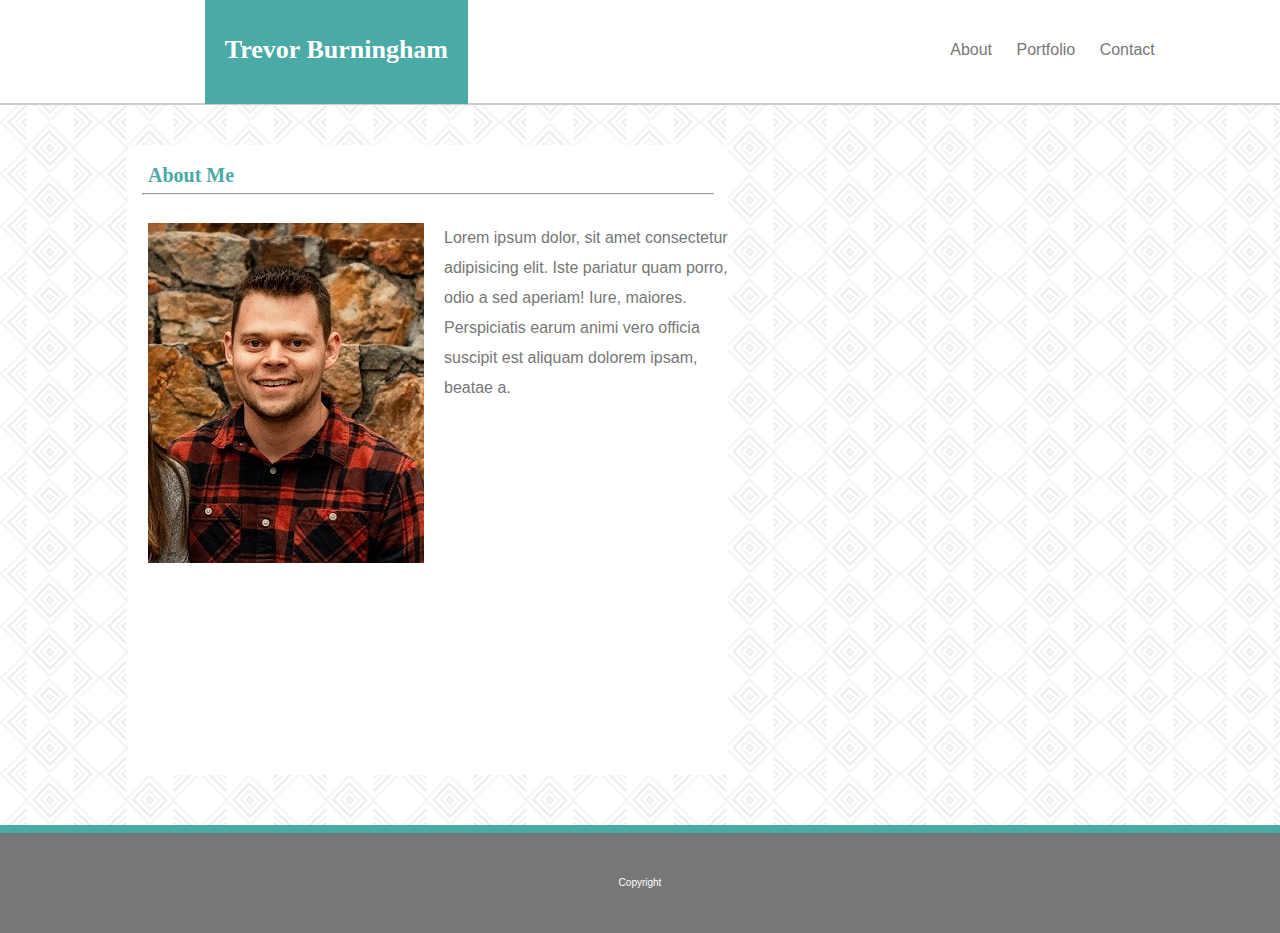
<file: index.html>
<!DOCTYPE html>
<html lang="en">

<head>
    <meta charset="UTF-8">
    <meta name="viewport" content="width=device-width, initial-scale=1.0">
    <meta http-equiv="X-UA-Compatible" content="ie=edge">

    <link rel="stylesheet" href="assets/css/reset.css">
    <link rel="stylesheet" href="assets/css/style.css">
    <title>About Me</title>
</head>

<body>
    <header>
        <div class="navbar">
            <h1>Trevor Burningham</h1>
            <ul>
                <li><a href="index.html">About</a></li>
                <li><a href="portfolio.html">Portfolio</a></li>
                <li><a href="contact.html">Contact</a></li>
            </ul>
        </div>
    </header>

    <div class="wrapper">
        <h2>About Me</h2>
        <hr>
        <div class="bio">
            <img src="assets/images/IMG_0675 (2).JPG" class="profilepic">
            <p>Lorem ipsum dolor, sit amet consectetur adipisicing elit. Iste pariatur quam porro, odio a sed aperiam!
                Iure,
                maiores. Perspiciatis earum animi vero officia suscipit est aliquam dolorem ipsam, beatae a.</p>

        </div>
    </div>

    <footer>
        Copyright
    </footer>
</body>

</html>
</file>
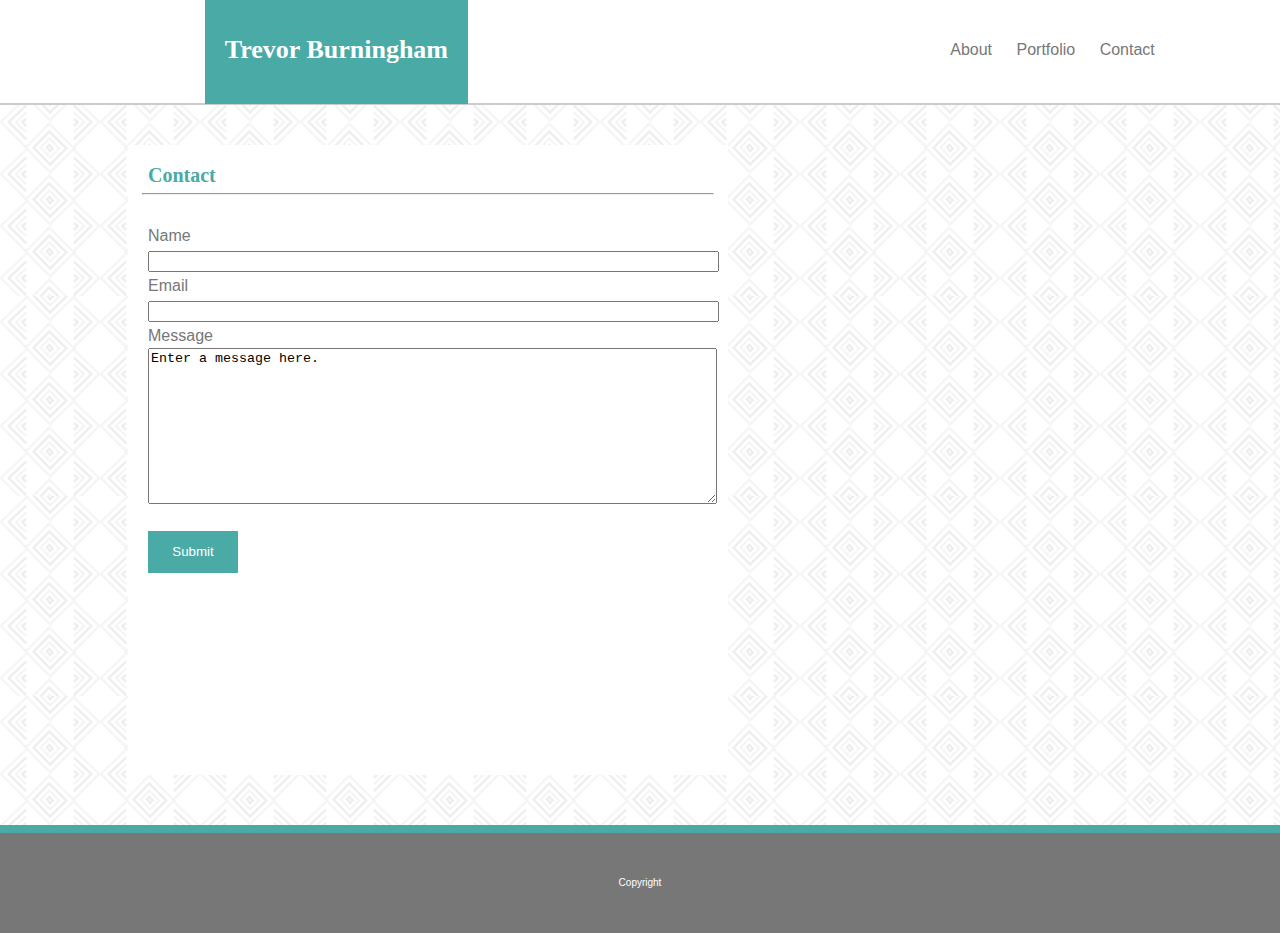
<file: contact.html>
<!DOCTYPE html>
<html lang="en">

<head>
    <meta charset="UTF-8">
    <meta name="viewport" content="width=device-width, initial-scale=1.0">
    <meta http-equiv="X-UA-Compatible" content="ie=edge">

    <link rel="stylesheet" href="assets/css/reset.css">
    <link rel="stylesheet" href="assets/css/style.css">
    <title>About Me</title>
</head>

<body>
    <header>
        <div class="navbar">
            <h1>Trevor Burningham</h1>
            <ul>
                <li><a href="index.html">About</a></li>
                <li><a href="portfolio.html">Portfolio</a></li>
                <li><a href="contact.html">Contact</a></li>
            </ul>
        </div>
    </header>

    <div class="wrapper">
        <h2>Contact</h2>
        <hr>
        <div class="contact">
            <form>
                Name<br>
                <input type="text" name=name><br>
                Email<br>
                <input type="email" name=email><br>
                Message<br>
                <textarea rows="10" cols="30" name="message">Enter a message here.</textarea><br>
                <input type="submit">
            </form>
        </div>
    </div>

    <footer>
        Copyright
    </footer>
</body>

</html>
</file>
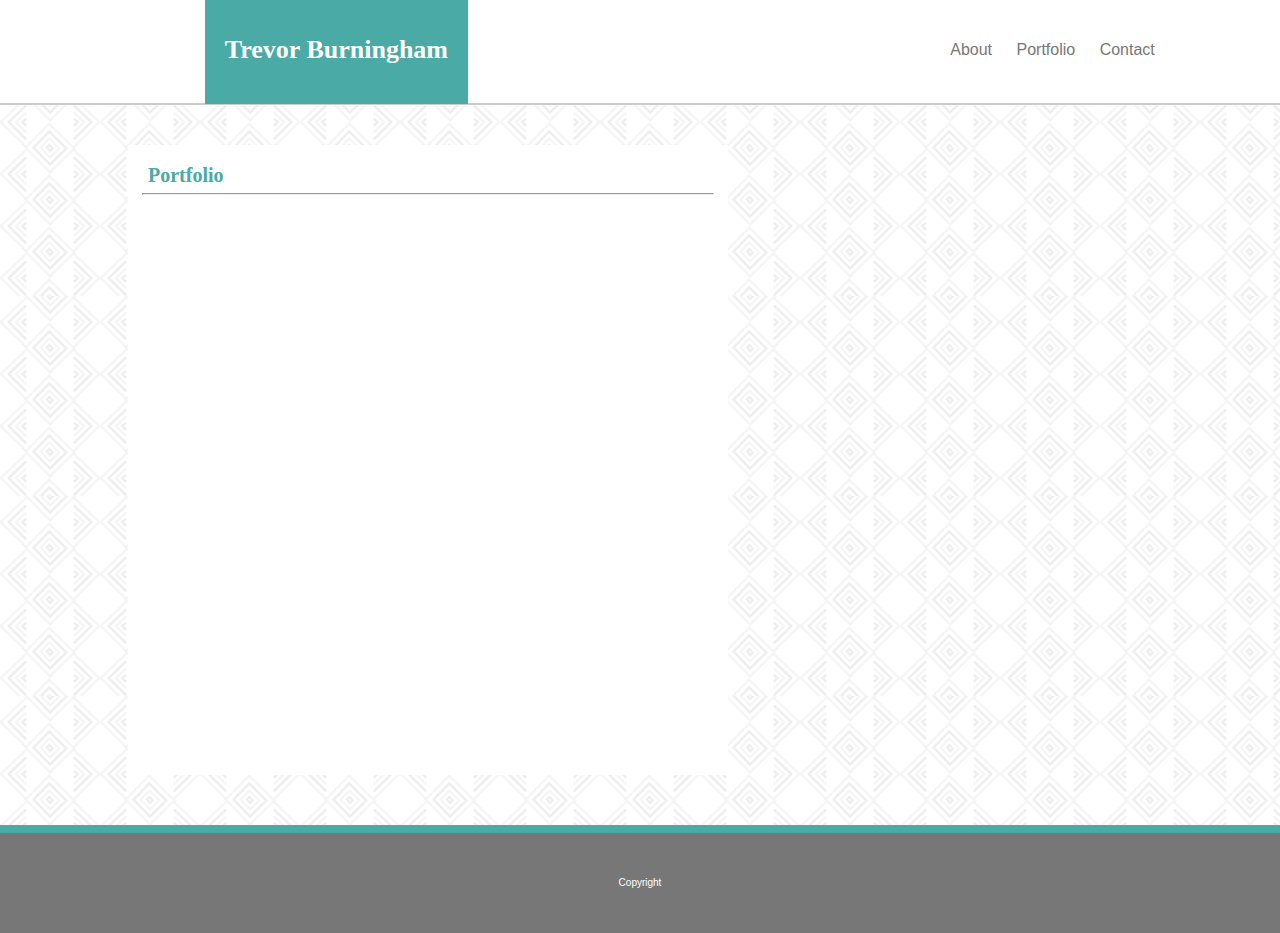
<file: portfolio.html>
<!DOCTYPE html>
<html lang="en">

<head>
    <meta charset="UTF-8">
    <meta name="viewport" content="width=device-width, initial-scale=1.0">
    <meta http-equiv="X-UA-Compatible" content="ie=edge">

    <link rel="stylesheet" href="assets/css/reset.css">
    <link rel="stylesheet" href="assets/css/style.css">
    <title>About Me</title>
</head>

<body>
    <header>
        <div class="navbar">
            <h1>Trevor Burningham</h1>
            <ul>
                <li><a href="index.html">About</a></li>
                <li><a href="portfolio.html">Portfolio</a></li>
                <li><a href="contact.html">Contact</a></li>
            </ul>
        </div>
    </header>

    <div class="wrapper">
        <h2>Portfolio</h2>
        <hr>
        <div class="bio">
        </div>
    </div>

    <footer>
        Copyright
    </footer>
</body>

</html>
</file>
<file: assets/css/style.css>
html, body {
    height: 100%;
    margin: 0;
}

body {
    font-family: 'Arial', 'Helvetica Neue', Helvetica, sans-serif;
    background-image: url("../images/greek-vase.png");
    color: #777777;
}

h1, h2 {
    font-family: 'Georgia', Times, "Times New Roman", serif;
    font-size: 26px;
    font-weight: bold;
}

h2 {
    color: #4aaaa5;
    font-size: 20px;
}

header {
    width: 100%;
    background-color: #ffffff;
    border-bottom: 2px solid #cccccc;
    position: relative;
    top: 0;
    left: 0;
    margin: 0 0 40px 0;
}

.navbar {
    line-height: 100px;
    position: relative;
    width: 960px;
    left: 16%;
    display: block;
}

.navbar h1, .navbar ul {
    display: inline;
    position: relative;
}

.navbar h1 {
    background-color: #4aaaa5;
    color: #ffffff;
    padding: 40px 20px 40px 20px;
}

ul {
    list-style: none;
    float: right;
}

li {
    display: inline;
    padding: 10px;
}

.wrapper {
    background-color: #ffffff;
    width: 960px;
    position: relative;
    left: 16%;
    height: 480px;
    margin-bottom: 100px;
    min-height: 70%;
}

.wrapper h2, .wrapper p {
    text-align: left;
}

.wrapper h2 {
    padding: 20px 20px 0px 20px;
}

hr {
    width: 920px;
}

.wrapper p {
    padding: 20px 0;
    line-height: 30px;
}

.profilepic {
    float: left;
    padding: 20px 20px;
    margin: 0 0;
}

.contact {
    padding: 20px 0 20px 20px;
    line-height: 25px;
}

footer {
    width: 100%;
    background-color: #777777;
    border-top: 8px solid #4aaaa5;
    line-height: 100px;
    text-align: center;
    color: #ffffff;
    font-size: 10px;
    margin-top: -50px;
}

a {
    text-decoration: none;
    color: #777777;
}

a:hover {
    background-color: #4aaaa5;
    color: #ffffff;
}

input {
    width: 97%;
}

textarea[name="message"] {
    width: 97%;
}

input[type="submit"] {
    line-height: 40px;
    background-color: #4aaaa5;
    color: #ffffff;
    border: none;
    width: 90px;
    margin-top: 20px;
}

@media screen and (max-width: 980px) {
    header {
        width: 100%;
    }
    .navbar {
        width: 80%;
        left: 10%;
    }
}

.wrapper {
    left: 10%;
    width: 600px;
    height: 20%;
}

hr {
    width: 95%;
}

@media screen and (max-width: 768px) {
    .navbar {
        left: 5%;
        width: 90%;
    }
    .wrapper {
        left: 5%;
        width: 90%;
    }
}

@media screen and (max-width: 640px) {
    header {
        position: static;
    }
    .navbar h1, .navbar ul {
        display: block;
        position: static;
        text-align: center;
        padding: 0;
        float: none;
    }
    .profilepic {
        display: block;
        float: none;
        position: relative;
    }
    
}
</file>
